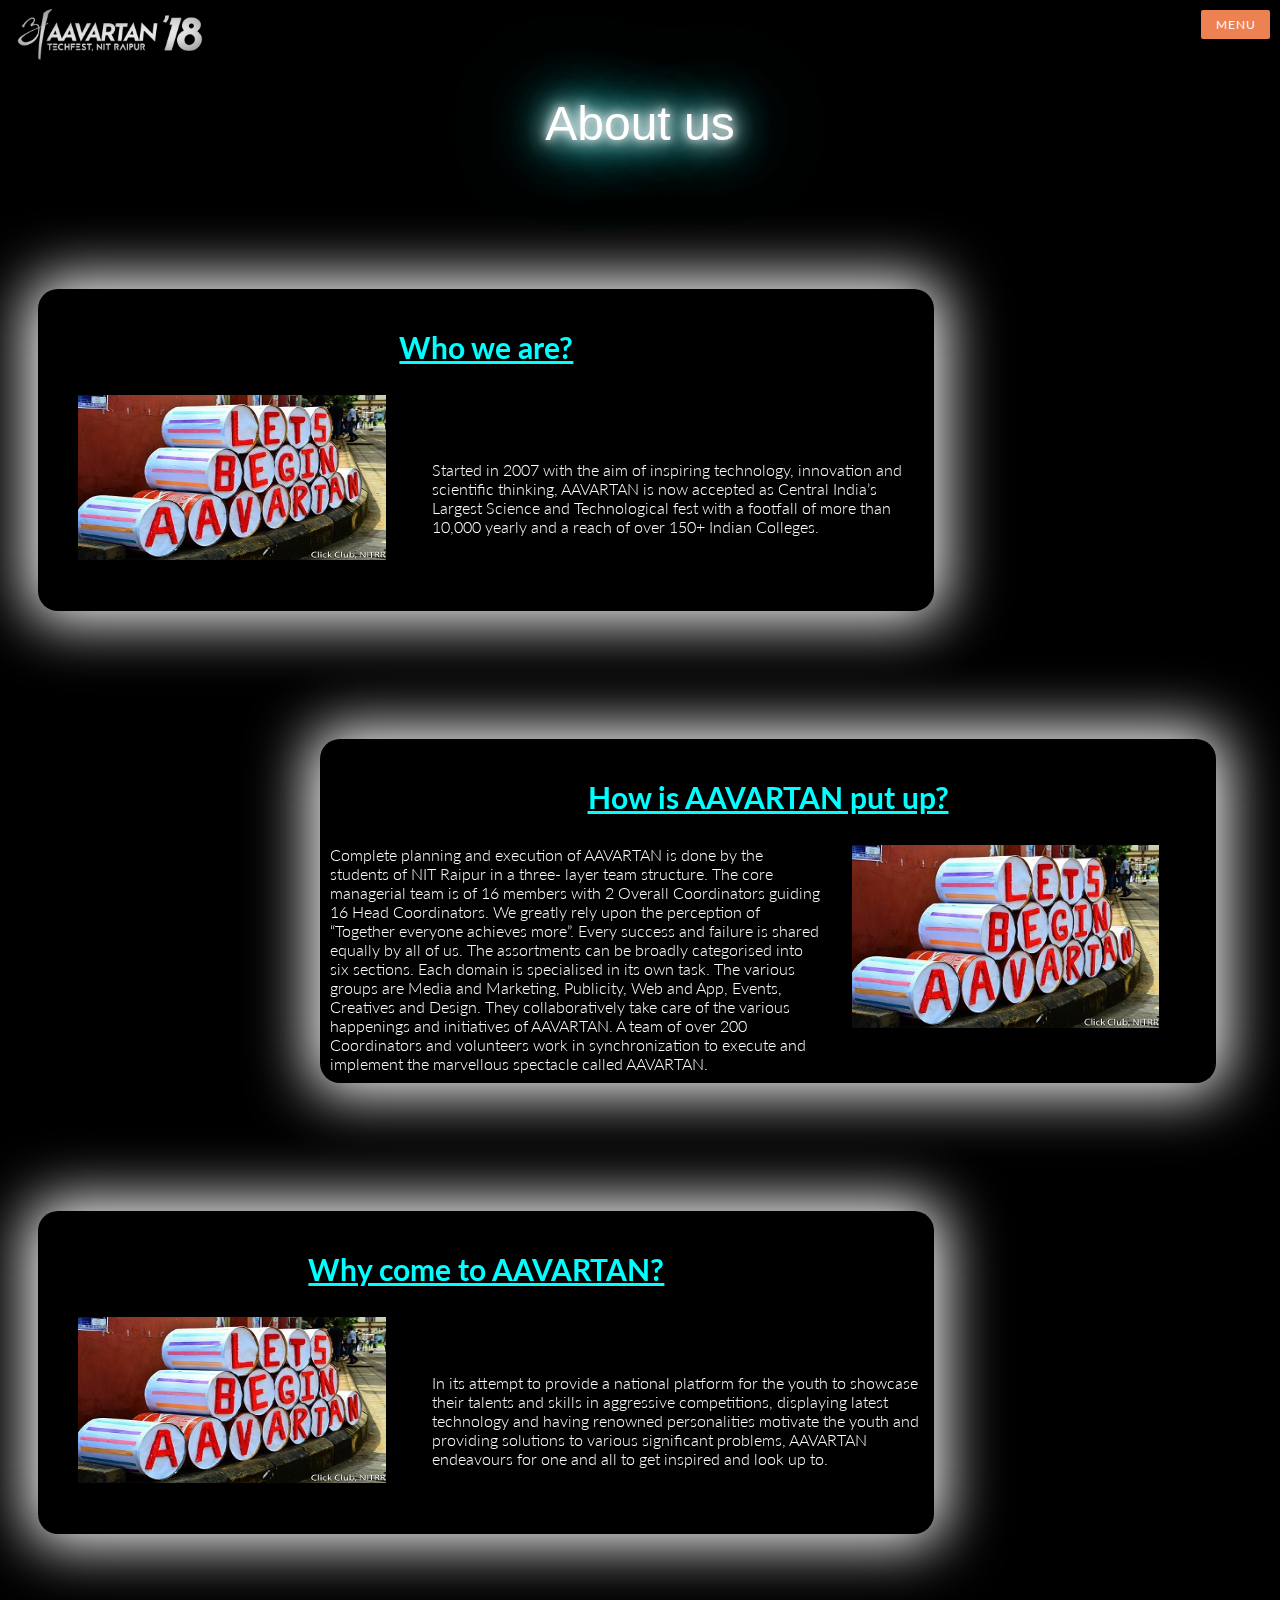
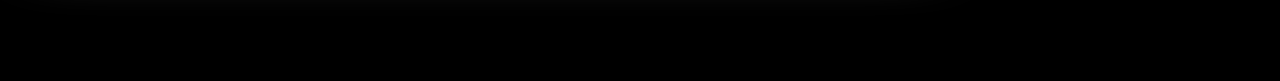
<file: index.html>
<!DOCTYPE html>
<html lang="en" class="no-js">
	<head>
		<meta charset="UTF-8" />
		<meta http-equiv="X-UA-Compatible" content="IE=edge">
		<meta name="viewport" content="width=device-width, initial-scale=1">
		<title>Perspective Page View Navigation</title>
		<meta name="description" content="Perspective Page View Navigation: Transforms the page in 3D to reveal a menu" />
		<meta name="keywords" content="3d page, menu, navigation, mobile, perspective, css transform, web development, web design" />
		<meta name="author" content="Codrops" />
		<link rel="shortcut icon" href="../favicon.ico">
		<link rel="stylesheet" type="text/css" href="css/normalize.css" />
		<link rel="stylesheet" type="text/css" href="css/demo.css" />
		<link rel="stylesheet" type="text/css" href="css/component.css" />
		<link rel="stylesheet" type="text/css" href="about.css" />
		<!-- csstransforms3d-shiv-cssclasses-prefixed-teststyles-testprop-testallprops-prefixes-domprefixes-load -->
		<script src="js/modernizr.custom.25376.js"></script>
	</head>
	<body>
		<div id="perspective" class="perspective effect-laydown">
			<div class="container">
				<div class="wrapper"><!-- wrapper needed for scroll -->
				<div style="margin-bottom:1vw;position:sticky;top:0px;width:100%;">
					 <button id="showMenu" style="display: inline-block;float:right;">Menu</button>
					 <img src="images/Aavartan.png" height="70vw" width="auto" style="display: inline-block;">
				 </div>
				 <div>
				 		<!-- @yield('content') -->

				 		
						<center><div class="button">About us</div></center>
						
				 			<div class='box'>
				 			
				 			<div class="titl">Who we are? </div>
				 				
				 				<div class="row1">

								<div><img src="begin.jpg"  class="imgs"></div>
								
								<div class="con">Started in 2007 with the aim of inspiring technology, innovation and scientific thinking, AAVARTAN is now accepted as Central India’s Largest Science and Technological fest with a footfall of more than 10,000 yearly and a reach of over 150+ Indian Colleges.
								</div>
								
								</div>
							</div>
							
							<div class="box1">
								<div class="titl">How is AAVARTAN put up? </div>
								<div class="row1">
								<div class="con">
								Complete planning and execution of AAVARTAN is done by the students of NIT Raipur in a three- layer team structure. The core managerial team is of 16 members with 2 Overall Coordinators guiding 16 Head Coordinators. We greatly rely upon the perception of “Together everyone achieves more”. Every success and failure is shared equally by all of us. 
								The assortments can be broadly categorised into six sections. Each domain is specialised in its own task. The various groups are Media and Marketing, Publicity, Web and App, Events, Creatives and Design. They collaboratively take care of the various happenings and initiatives of AAVARTAN. A team of over 200 Coordinators and volunteers work in synchronization to execute and implement the marvellous spectacle called AAVARTAN.
								</div>
								<div><img src="begin.jpg"  class="imgs"></div>
							</div>
							</div>
							<div class="box">
							<div class="titl">Why come to AAVARTAN? </div>
								<div class="row1">
									<div><img src="begin.jpg"  class="imgs"></div>
								<div class="con">
								
								In its attempt to provide a national platform for the youth to showcase their talents and skills in aggressive competitions, displaying latest technology and having renowned personalities motivate the youth and providing solutions to various significant problems, AAVARTAN endeavours for one and all to get inspired and look up to.
								</div>
								</div>
							</div>
								

								
								
							</div>
							
				 		

				 		</div>
				 		<br>




				 </div>
				</div><!-- wrapper -->
			</div><!-- /container -->
			<nav class="outer-nav top horizontal">
				<a href="#" class="icon-home">Home</a>
				<a href="#" class="icon-news">News</a>
				<a href="#" class="icon-image">Images</a>
				<a href="#" class="icon-upload">Uploads</a>
				<a href="#" class="icon-star">Favorites</a>
				<a href="#" class="icon-mail">Messages</a>
				<a href="#" class="icon-lock">Security</a>
			</nav>
		</div><!-- /perspective -->
		<script src="js/classie.js"></script>
		<script src="js/menu.js"></script>
	</body>
</html>
</file>
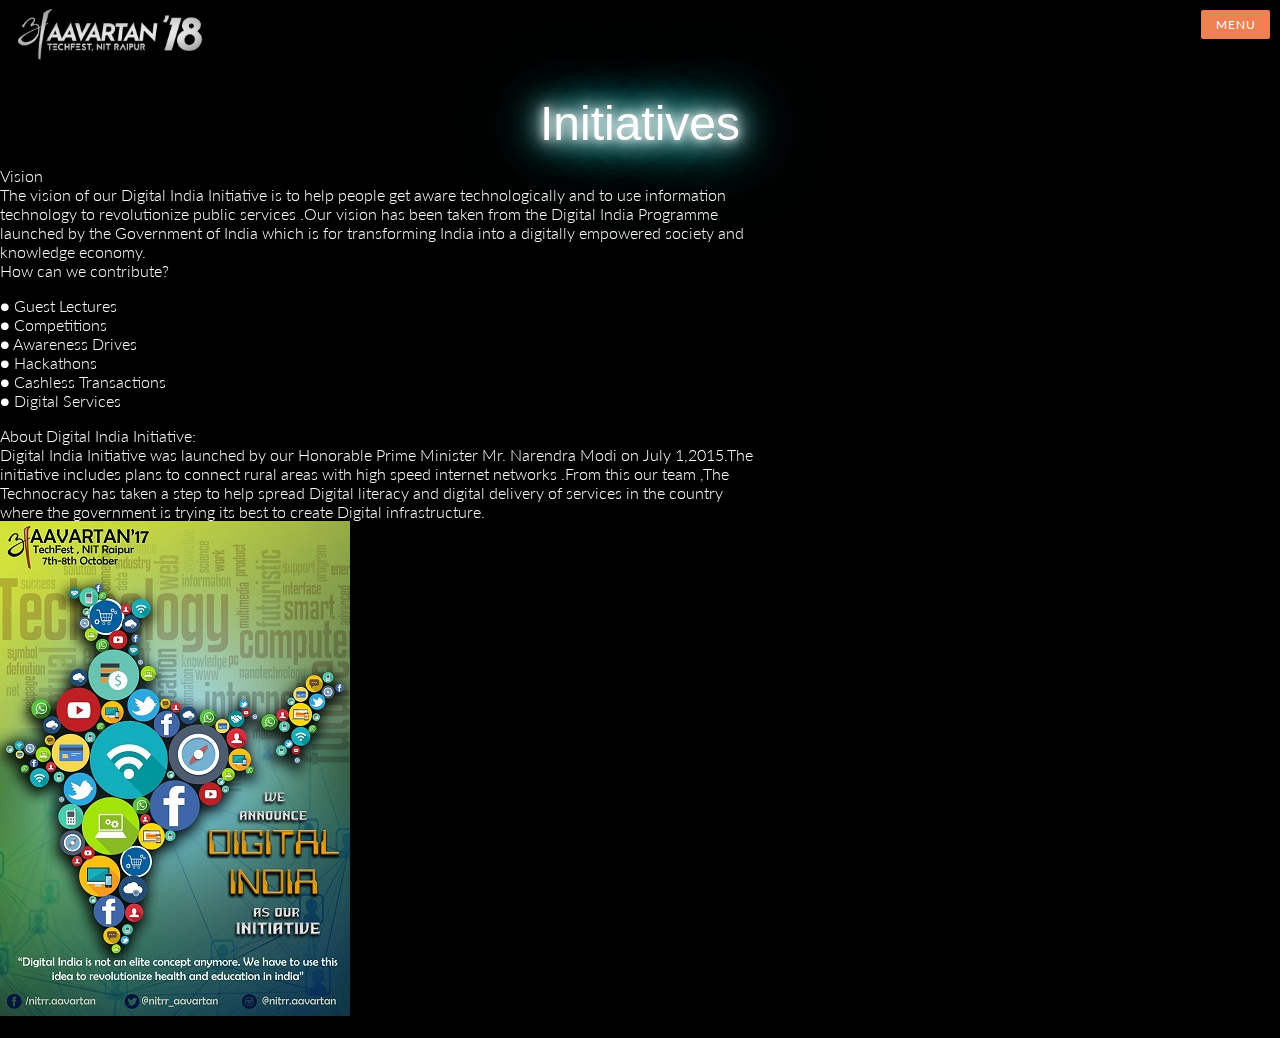
<file: initiative.html>
<!DOCTYPE html>
<html lang="en" class="no-js">
	<head>
		<meta charset="UTF-8" />
		<meta http-equiv="X-UA-Compatible" content="IE=edge">
		<meta name="viewport" content="width=device-width, initial-scale=1">
		<title>Perspective Page View Navigation</title>
		<meta name="description" content="Perspective Page View Navigation: Transforms the page in 3D to reveal a menu" />
		<meta name="keywords" content="3d page, menu, navigation, mobile, perspective, css transform, web development, web design" />
		<meta name="author" content="Codrops" />
		<link rel="shortcut icon" href="../favicon.ico">
		<link rel="stylesheet" type="text/css" href="css/normalize.css" />
		<link rel="stylesheet" type="text/css" href="css/demo.css" />
		<link rel="stylesheet" type="text/css" href="css/component.css" />
		<link rel="stylesheet" type="text/css" href="about.css" />
		<!-- csstransforms3d-shiv-cssclasses-prefixed-teststyles-testprop-testallprops-prefixes-domprefixes-load -->
		<script src="js/modernizr.custom.25376.js"></script>
	</head>
	<body>
		<div id="perspective" class="perspective effect-laydown">
			<div class="container">
				<div class="wrapper"><!-- wrapper needed for scroll -->
				<div style="margin-bottom:1vw;position:sticky;top:0px;width:100%;">
					 <button id="showMenu" style="display: inline-block;float:right;">Menu</button>
					 <img src="images/Aavartan.png" height="70vw" width="auto" style="display: inline-block;">
				 </div>
				 <div>
				 		<!-- @yield('content') -->

				 		<div class="heading"><div class="button">Initiatives</div></div>

				 		<div class="con">

				 			<div class="sub_con">
				 				<div>
				 					<div class="topic">Vision</div>
				 					<div class="content">The vision of our Digital India Initiative is to help people get aware technologically and to use information technology to revolutionize public services 
.Our vision has been taken from the Digital India Programme launched by the Government of India which is for transforming India into a digitally empowered society and knowledge economy.</div>
				 				</div>

				 				<div>
				 					<div class="topic">How can we contribute? </div>
				 					<div class="content"><p class="design">
  &#9679 Guest Lectures <br>

  &#9679  Competitions <br>


&#9679  Awareness Drives <br>


&#9679  Hackathons <br>


&#9679  Cashless Transactions <br>

&#9679  Digital Services <br>
</p></div>
				 				</div>

				 				<div>
				 					<div class="topic">About Digital India Initiative: </div>
				 					<div class="content">Digital India Initiative was launched by our Honorable Prime Minister Mr. Narendra Modi on July 1,2015.The initiative includes plans to connect rural areas with high speed internet networks .From this our team ,The Technocracy has taken a step to help spread Digital literacy and digital delivery of services in the country where the government is trying its best to create Digital infrastructure.</div>
				 				</div>

				 			</div>
				 			<div><img src="digital.jpg"></div>


				 		</div>
				 		<br>
						
				</div><!-- wrapper -->
			</div><!-- /container -->
			<nav class="outer-nav top horizontal">
				<a href="#" class="icon-home">Home</a>
				<a href="#" class="icon-news">News</a>
				<a href="#" class="icon-image">Images</a>
				<a href="#" class="icon-upload">Uploads</a>
				<a href="#" class="icon-star">Favorites</a>
				<a href="#" class="icon-mail">Messages</a>
				<a href="#" class="icon-lock">Security</a>
			</nav>
		</div><!-- /perspective -->
		<script src="js/classie.js"></script>
		<script src="js/menu.js"></script>
	</body>
</html>
</file>
<file: css/demo.css>
@import url(http://fonts.googleapis.com/css?family=Lato:300,400,700);
@font-face {
	font-weight: normal;
	font-style: normal;
	font-family: 'codropsicons';
	src:url('../fonts/codropsicons/codropsicons.eot');
	src:url('../fonts/codropsicons/codropsicons.eot?#iefix') format('embedded-opentype'),
		url('../fonts/codropsicons/codropsicons.woff') format('woff'),
		url('../fonts/codropsicons/codropsicons.ttf') format('truetype'),
		url('../fonts/codropsicons/codropsicons.svg#codropsicons') format('svg');
}

*, *:after, *:before { -webkit-box-sizing: border-box; -moz-box-sizing: border-box; box-sizing: border-box; }

body {
	background: #ddd;
	color: #5a5350;
	font-weight: 300;
	font-family: 'Lato', Calibri, Arial, sans-serif;
	overflow-y: scroll;
	overflow-x: hidden;
}

a {
	text-decoration: none;
	color: #ed8151;
	color: black;
	outline: none;
}

a:hover, a:focus {
	color: #e86a32;
	outline: none;
}

/* Clearfix hack by Nicolas Gallagher: http://nicolasgallagher.com/micro-clearfix-hack/ */
.clearfix:before,
.clearfix:after {
	display: table;
	content: " ";
}

.clearfix:after {
	clear: both;
}

.codrops-header,
.codrops-top {
	font-family: 'Lato', Arial, sans-serif;
}

.codrops-header {
	margin: 0 auto 3em;
	padding: 3em;
	text-align: center;
}

.codrops-header h1 {
	margin: 0;
	font-weight: 300;
	font-size: 2.625em;
	line-height: 1.3;
}

.codrops-header span {
	display: block;
	padding: 0 0 0.6em 0.1em;
	font-size: 60%;
	color: #aca89a;
}

/* To Navigation Style */
.codrops-top {
	width: 100%;
	text-transform: uppercase;
	font-size: 0.69em;
	line-height: 2.2;
	font-weight: 700;
	background: rgba(255,255,255,0.3);
}

.codrops-top a {
	display: inline-block;
	padding: 0 1em;
	text-decoration: none;
	letter-spacing: 0.1em;
}

.codrops-top a:hover {
	background: rgba(255,255,255,0.4);
	color: #333;
}

.codrops-top span.right {
	float: right;
}

.codrops-top span.right a {
	display: block;
	float: left;
}

.codrops-icon:before {
	margin: 0 4px;
	text-transform: none;
	font-weight: normal;
	font-style: normal;
	font-variant: normal;
	font-family: 'codropsicons';
	line-height: 1;
	speak: none;
	-webkit-font-smoothing: antialiased;
}

.codrops-icon-drop:before {
	content: "\e001";
}

.codrops-icon-prev:before {
	content: "\e004";
}

.main {
	max-width: 69em;
	margin: 0 auto;
}

.column {
	float: left;
	width: 50%;
	padding: 0 2em;
	min-height: 300px;
	position: relative;
	text-align: right;
}

.column:nth-child(2) {
	box-shadow: -1px 0 0 rgba(0,0,0,0.1);
	text-align: left;
}

.column p {
	font-weight: 300;
	font-size: 2em;
	padding: 0 0 0.5em;
	margin: 0;
	line-height: 1.5;
}

.codrops-demos a,
button {
	border: none;
	padding: 0.6em 1.2em;
	background: #a9a9a9;
	color: #fff;
	font-family: 'Lato', Calibri, Arial, sans-serif;
	font-size: 1em;
	letter-spacing: 1px;
	text-transform: uppercase;
	cursor: pointer;
	display: inline-block;
	margin: 10px;
	border-radius: 2px;
	font-weight: 400;
	outline: none;
}

.codrops-demos a:hover,
.codrops-demos a:active,
.codrops-demos a.current-demo {
	background: #777;
}

button {
	font-size: 75%;
	background: #ed8151;
}

button:hover,
button:active {
	background: #e86a32;
}

.related {
	text-align: center;
	font-size: 1.5em;
	margin-top: 3em;
	clear: both;
	padding: 3em 0;
}

.related a {
	font-weight: 700;
	font-size: 0.9em;
}

@media screen and (max-width: 46.0625em) {

	.codrops-header {
		margin-bottom: 0;
		padding-bottom: 1em;
	}

	.column {
		width: 100%;
		min-width: auto;
		min-height: 0;
		padding: 2em;
		text-align: center;
	}

	.column p {
		font-size: 1.5em;
	}

	.column:nth-child(2) {
		text-align: center;
		box-shadow: 0 -1px 0 rgba(0,0,0,0.1);
	}
}

@media screen and (max-width: 25em) {

	.codrops-header {
		font-size: 80%;
	}

	.codrops-top {
		font-size: 120%;
	}

	.codrops-icon span {
		display: none;
	}

}
</file>
<file: css/component.css>
@font-face {
	font-family: 'typicons';
	src:url('../fonts/typicons/typicons.eot');
	src:url('../fonts/typicons/typicons.eot?#iefix') format('embedded-opentype'),
		url('../fonts/typicons/typicons.ttf') format('truetype'),
		url('../fonts/typicons/typicons.woff') format('woff'),
		url('../fonts/typicons/typicons.svg#typicons') format('svg');
	font-weight: normal;
	font-style: normal;
}

html, body, .perspective {
	width: 100%;
	height: 100%;
}

.perspective {
	background: #aaa;
	position: relative;
}

.container {
	background: #000;
	min-height: 100%;
	position: relative;
	outline: 1px solid rgba(0,0,0,0);
	z-index: 10;
	-webkit-transform: translateZ(0) translateX(0) rotateY(0deg); /* reset transforms (Chrome bug) */
	transform: translateZ(0) translateX(0) rotateY(0deg);
}

.container::after {
	content: '';
	position: absolute;
	top: 0;
	left: 0;
	width: 100%;
	height: 0px;
	opacity: 0;
	background: rgba(0,0,0,0.2);
	/* the transition delay of the height needs to be synced with the container transition time */
	-webkit-transition: opacity 0.4s, height 0s 0.4s;
	transition: opacity 0.4s, height 0s 0.4s;
}

.wrapper {
	position: relative;
}

.component {
	margin: 0 auto;
	width: 60%;
	text-align: justify;
	font-size: 1.5em;
}

/* Modal view */
.perspective.modalview {
	position: fixed;
	-webkit-perspective: 1500px;
	perspective: 1500px;
}

.modalview .container {
	position: absolute;
	overflow: hidden;
	width: 100%;
	height: 100%;
	cursor: pointer;
	-webkit-backface-visibility: hidden;
	backface-visibility: hidden;
}

.modalview .wrapper {
	-webkit-transform: translateZ(-1px); /* solves a rendering bug in Chrome on Windows */
}

.animate .container::after {
	opacity: 1;
	height: 101%;
	-webkit-transition: opacity 0.3s;
	transition: opacity 0.3s;
}

/* Outer Nav */
.outer-nav {
	position: absolute;
	height: auto;
	font-size: 2em;
}

.outer-nav.vertical {
	top: 50%;
	-webkit-transform: translateY(-50%);
	transform: translateY(-50%);
	-webkit-transform-style: preserve-3d;
	transform-style: preserve-3d;
}

.outer-nav.horizontal {
	left: 50%;
	width: 75%;
	max-width: 1000px;
	text-align: center;
	-webkit-transform: translateX(-50%);
	transform: translateX(-50%);
}

.outer-nav.left {
	left: 25%;
}

.outer-nav.right {
	right: 25%;
}

.outer-nav.top {
	top: 25%;
}

.outer-nav.bottom {
	bottom: 25%;
}

.outer-nav a {
	display: inline-block;
	white-space: nowrap;
	font-weight: 300;
	margin: 0 0 30px 0;
	color: #000;
	-webkit-transition: color 0.3s;
	transition: color 0.3s;
	-webkit-transform-style: preserve-3d;
	transform-style: preserve-3d;
}

.outer-nav a:hover {
	color: #ffdccd;
	color: grey;
}

.outer-nav.vertical a {
	display: block;
}

.outer-nav.horizontal a {
	margin: 15px 20px;
}

.outer-nav a::before {
	display: inline-block;
	font-family: 'typicons';
	speak: none;
	font-style: normal;
	font-weight: normal;
	font-variant: normal;
	text-transform: none;
	line-height: 1;
	margin-right: 10px;
	-webkit-font-smoothing: antialiased;
	-moz-osx-font-smoothing: grayscale;
	-webkit-backface-visibility: hidden;
	backface-visibility: hidden;
}

.icon-news::before { content: "\e600" }
.icon-home::before { content: "\e601" }
.icon-image::before { content: "\e602" }
.icon-upload::before { content: "\e603" }
.icon-star::before { content: "\e604" }
.icon-mail::before { content: "\e605" }
.icon-lock::before { content: "\e606" }
.icon-chart-pie::before { content: "\e607" }

/* Individual Effects */

/* Effect airbnb */
.effect-airbnb {
	background: #b8b6b4;
}

.effect-airbnb .container {
	-webkit-transition: -webkit-transform 0.4s;
	transition: transform 0.4s;
	-webkit-transform-origin: 50% 50%;
	transform-origin: 50% 50%;
}

.effect-airbnb.animate .container {
	-webkit-transform: translateZ(-1500px) translateX(100%) rotateY(-45deg);
	transform: translateZ(-1500px) translateX(100%) rotateY(-45deg);
}

.no-csstransforms3d .effect-airbnb.animate .container {
	left: 75%;
}

.effect-airbnb .outer-nav a {
	opacity: 0;
	-webkit-transform: translateX(-150px);
	transform: translateX(-150px);
	-webkit-transition: -webkit-transform 0.4s, opacity 0.4s;
	transition: transform 0.4s, opacity 0.4s;
}

.effect-airbnb.animate .outer-nav a {
	opacity: 1;
	-webkit-transform: translateX(0);
	transform: translateX(0);
}

.effect-airbnb.animate .outer-nav a:nth-child(2) {
	-webkit-transition-delay: 0.04s;
	transition-delay: 0.04s;
}

.effect-airbnb.animate .outer-nav a:nth-child(3) {
	-webkit-transition-delay: 0.08s;
	transition-delay: 0.08s;
}

.effect-airbnb.animate .outer-nav a:nth-child(4) {
	-webkit-transition-delay: 0.12s;
	transition-delay: 0.12s;
}

.effect-airbnb.animate .outer-nav a:nth-child(5) {
	-webkit-transition-delay: 0.16s;
	transition-delay: 0.16s;
}

.effect-airbnb.animate .outer-nav a:nth-child(6) {
	-webkit-transition-delay: 0.2s;
	transition-delay: 0.2s;
}

.effect-airbnb.animate .outer-nav a:nth-child(7) {
	-webkit-transition-delay: 0.24s;
	transition-delay: 0.24s;
}

/* Effect Move Left */
.effect-moveleft {
	background: #f4f3f1;
}

.effect-moveleft .container {
	-webkit-transition: -webkit-transform 0.4s;
	transition: transform 0.4s;
	-webkit-transform-origin: 50% 50%;
	transform-origin: 50% 50%;
}

.effect-moveleft .container::after {
	background: rgba(255,255,255,0.6);
}

.effect-moveleft.animate .container {
	-webkit-transform: translateX(-50%) rotateY(45deg) translateZ(-50px);
	transform: translateX(-50%) rotateY(45deg) translateZ(-50px);
}

.no-csstransforms3d .effect-moveleft.animate .container {
	left: -75%;
}

.effect-moveleft .outer-nav a {
	color: #e86a32;
	opacity: 0;
	-webkit-transform: translateX(100px) translateZ(-1000px);
	transform: translateX(100px) translateZ(-1000px);
	-webkit-transition: -webkit-transform 0.4s, opacity 0.4s;
	transition: transform 0.4s, opacity 0.4s;
}

.effect-moveleft .outer-nav a:hover {
	color: #333;
}

.effect-moveleft.animate .outer-nav a {
	opacity: 1;
	-webkit-transform: translateX(0) translateZ(0);
	transform: translateX(0) translateZ(0);
}

.effect-moveleft.animate .outer-nav a:nth-child(2) {
	-webkit-transition-delay: 0.04s;
	transition-delay: 0.04s;
}

.effect-moveleft.animate .outer-nav a:nth-child(3) {
	-webkit-transition-delay: 0.08s;
	transition-delay: 0.08s;
}

.effect-moveleft.animate .outer-nav a:nth-child(4) {
	-webkit-transition-delay: 0.12s;
	transition-delay: 0.12s;
}

.effect-moveleft.animate .outer-nav a:nth-child(5) {
	-webkit-transition-delay: 0.16s;
	transition-delay: 0.16s;
}

.effect-moveleft.animate .outer-nav a:nth-child(6) {
	-webkit-transition-delay: 0.2s;
	transition-delay: 0.2s;
}

.effect-moveleft.animate .outer-nav a:nth-child(7) {
	-webkit-transition-delay: 0.24s;
	transition-delay: 0.24s;
}

/* Effect Rotate Left */
.effect-rotateleft {
	background: #e96e4f;
}

.effect-rotateleft .container {
	-webkit-transition: -webkit-transform 0.4s;
	transition: transform 0.4s;
	-webkit-transform-origin: 0% 50%;
	transform-origin: 0% 50%;
}

.effect-rotateleft .container::after {
	background: rgba(255,255,255,0.6);
}

.effect-rotateleft.animate .container {
	-webkit-transform: translateZ(-1800px) translateX(-50%) rotateY(45deg);
	transform: translateZ(-1800px) translateX(-50%) rotateY(45deg);
}

.no-csstransforms3d .effect-rotateleft.animate .container {
	left: -75%;
}

.effect-rotateleft .outer-nav a {
	opacity: 0;
	-webkit-transform: translateX(350px) translateZ(-1000px);
	transform: translateX(350px) translateZ(-1000px);
	-webkit-transition: -webkit-transform 0.4s, opacity 0.4s;
	transition: transform 0.4s, opacity 0.4s;
}

.effect-rotateleft.animate .outer-nav a {
	opacity: 1;
	-webkit-transform: translateX(0) translateZ(0);
	transform: translateX(0) translateZ(0);
}

.effect-rotateleft.animate .outer-nav a:nth-child(2) {
	-webkit-transition-delay: 0.04s;
	transition-delay: 0.04s;
}

.effect-rotateleft.animate .outer-nav a:nth-child(3) {
	-webkit-transition-delay: 0.08s;
	transition-delay: 0.08s;
}

.effect-rotateleft.animate .outer-nav a:nth-child(4) {
	-webkit-transition-delay: 0.08s;
	transition-delay: 0.08s;
}

.effect-rotateleft.animate .outer-nav a:nth-child(5) {
	-webkit-transition-delay: 0.16s;
	transition-delay: 0.16s;
}

.effect-rotateleft.animate .outer-nav a:nth-child(6) {
	-webkit-transition-delay: 0.2s;
	transition-delay: 0.2s;
}

.effect-rotateleft.animate .outer-nav a:nth-child(7) {
	-webkit-transition-delay: 0.24s;
	transition-delay: 0.24s;
}

/* Effect Move Down */
.effect-movedown {
	background: #34495e;
}

.effect-movedown .container {
	-webkit-transition: -webkit-transform 0.4s;
	transition: transform 0.4s;
	-webkit-transform-origin: 50% 50%;
	transform-origin: 50% 50%;
}

.effect-movedown .container::after {
	background: rgba(52, 73, 94, 0.5);
}

.effect-movedown.animate .container {
	-webkit-transform: translateY(100%) translateZ(-1500px);
	transform: translateY(100%) translateZ(-1500px);
}

.no-csstransforms3d .effect-movedown.animate .container {
	top: 75%;
}

.effect-movedown .outer-nav a {
	opacity: 0;
	-webkit-transform: translateY(-20px);
	transform: translateY(-20px);
	-webkit-transition: -webkit-transform 0.4s, opacity 0.4s;
	transition: transform 0.4s, opacity 0.4s;
}

.effect-movedown .outer-nav a:hover {
	color: #ed8151;
}

.effect-movedown.animate .outer-nav a {
	opacity: 1;
	-webkit-transform: translateY(0);
	transform: translateY(0);
}

.effect-movedown.animate .outer-nav a:nth-child(2) {
	-webkit-transition-delay: 0.04s;
	transition-delay: 0.04s;
}

.effect-movedown.animate .outer-nav a:nth-child(3) {
	-webkit-transition-delay: 0.08s;
	transition-delay: 0.08s;
}

.effect-movedown.animate .outer-nav a:nth-child(4) {
	-webkit-transition-delay: 0.12s;
	transition-delay: 0.12s;
}

.effect-movedown.animate .outer-nav a:nth-child(5) {
	-webkit-transition-delay: 0.16s;
	transition-delay: 0.16s;
}

.effect-movedown.animate .outer-nav a:nth-child(6) {
	-webkit-transition-delay: 0.2s;
	transition-delay: 0.2s;
}

.effect-movedown.animate .outer-nav a:nth-child(7) {
	-webkit-transition-delay: 0.24s;
	transition-delay: 0.24s;
}

/* Effect Rotate Top */
.effect-rotatetop {
	background: #edcdbb;
}

.effect-rotatetop .container {
	-webkit-transition: -webkit-transform 0.4s;
	transition: transform 0.4s;
	-webkit-transform-origin: 50% 50%;
	transform-origin: 50% 50%;
}

.effect-rotatetop .container::after {
	background: rgba(94,59,43,0.6);
}

.effect-rotatetop.animate .container {
	-webkit-transform: translateZ(-1500px) translateY(-50%) rotateX(-45deg);
	transform: translateZ(-1500px) translateY(-50%) rotateX(-45deg);
}

.no-csstransforms3d .effect-rotatetop.animate .container {
	top: -75%;
}

.effect-rotatetop .outer-nav a {
	opacity: 0;
	color: #ed8151;
	-webkit-transform: translateY(200px) translateZ(-1000px);
	transform: translateY(200px) translateZ(-1000px);
	-webkit-transition: -webkit-transform 0.4s, opacity 0.4s;
	transition: transform 0.4s, opacity 0.4s;
}

.effect-rotatetop .outer-nav a:hover {
	color: #777;
}

.effect-rotatetop.animate .outer-nav a {
	opacity: 1;
	-webkit-transform: translateY(0) translateZ(0);
	transform: translateY(0) translateZ(0);
}

.effect-rotatetop.animate .outer-nav a:nth-child(2) {
	-webkit-transition-delay: 0.04s;
	transition-delay: 0.04s;
}

.effect-rotatetop.animate .outer-nav a:nth-child(3) {
	-webkit-transition-delay: 0.08s;
	transition-delay: 0.08s;
}

.effect-rotatetop.animate .outer-nav a:nth-child(4) {
	-webkit-transition-delay: 0.12s;
	transition-delay: 0.12s;
}

.effect-rotatetop.animate .outer-nav a:nth-child(5) {
	-webkit-transition-delay: 0.16s;
	transition-delay: 0.16s;
}

.effect-rotatetop.animate .outer-nav a:nth-child(6) {
	-webkit-transition-delay: 0.2s;
	transition-delay: 0.2s;
}

.effect-rotatetop.animate .outer-nav a:nth-child(7) {
	-webkit-transition-delay: 0.24s;
	transition-delay: 0.24s;
}

/* Effect Lay Down */
.effect-laydown {
	background: #b8b6b4;
	background: white;
}

.effect-laydown .container {
	-webkit-transition: -webkit-transform 0.4s;
	transition: transform 0.4s;
	-webkit-transform-origin: 50% 150%;
	transform-origin: 50% 150%;
}

.effect-laydown.animate .container {
	-webkit-transform: translateZ(-1500px) rotateX(80deg);
	transform: translateZ(-1500px) rotateX(80deg);
}

.no-csstransforms3d .effect-laydown.animate .container {
	top: 75%;
}

.effect-laydown .outer-nav a {
	opacity: 0;
	-webkit-transform: translateY(-200px) translateZ(-1000px);
	transform: translateY(-200px) translateZ(-1000px);
	-webkit-transition: -webkit-transform 0.4s, opacity 0.4s;
	transition: transform 0.4s, opacity 0.4s;
}

.effect-laydown.animate .outer-nav a {
	opacity: 1;
	-webkit-transform: translateY(0) translateZ(0);
	transform: translateY(0) translateZ(0);
}

.effect-laydown.animate .outer-nav a:nth-child(7){
	-webkit-transition-delay: 0.0s;
	transition-delay: 0.0s;
}

.effect-laydown.animate .outer-nav a:nth-child(6) {
	-webkit-transition-delay: 0.04s;
	transition-delay: 0.04s;
}

.effect-laydown.animate .outer-nav a:nth-child(5) {
	-webkit-transition-delay: 0.08s;
	transition-delay: 0.08s;
}

.effect-laydown.animate .outer-nav a:nth-child(4) {
	-webkit-transition-delay: 0.12s;
	transition-delay: 0.12s;
}

.effect-laydown.animate .outer-nav a:nth-child(3) {
	-webkit-transition-delay: 0.16s;
	transition-delay: 0.16s;
}

.effect-laydown.animate .outer-nav a:nth-child(2) {
	-webkit-transition-delay: 0.2s;
	transition-delay: 0.2s;
}

.effect-laydown.animate .outer-nav a:first-child {
	-webkit-transition-delay: 0.24s;
	transition-delay: 0.24s;
}

/* Media Queries */
@media screen and (max-width: 77em) {

	.outer-nav.top {
		top: 15%;
	}

	.outer-nav.bottom {
		bottom: 15%;
	}
}

@media screen and (max-width: 36.625em), screen and (max-height: 41.75em) {

	.outer-nav.top {
		top: 5%;
	}

	.outer-nav.bottom {
		bottom: 5%;
	}

	.outer-nav.horizontal {
		font-size: 1.7em;
		width: 6.2em;
	}

	.outer-nav.horizontal a {
		display: block;
		text-align: left;
	}

	/* Special Case */
	.effect-rotatetop .outer-nav.horizontal {
		width: 95%;
		bottom: auto;
		top: 50%;
	}

	.effect-rotatetop .outer-nav.horizontal a {
		display: inline-block;
	}

}

@media screen and (max-width: 31em), screen and (max-height: 36.2em) {
	.outer-nav.horizontal,
	.outer-nav.vertical {
		font-size: 1.2em;
		width: 6.8em;
	}

	.outer-nav.right {
		right: auto;
		left: 50%;
	}
}

@media screen and (max-height: 31.6em) {
	.outer-nav a {
		margin-bottom: 20px;
	}
}
</file>
<file: about.css>
.titl {
  font-size: 30px;
  text-align: center;
  color: white;
  margin: 30px;
  color: #00ffff;
  font-weight: bold;
  text-decoration: underline;
}
.con{
	color:white;
	display: flex;
	flex-direction: column;
	justify-content: center;
	width:60%;

}

.sep {
	color:white;
	width: 60%;
	margin:20px;

}

.sep1 {
	color:white;
	width: 60%;
	margin:20px;
	float:right;
}


.heading {
	color:white;
	font-size: 34px;
	text-align: center;
	margin:5px;
}

.row1 {
	display: flex;
	flex-direction: row;
	justify-content: center;
	margin:0;

}

.imgs{
	margin-left:30px;
	margin-right:30px;
	height:80%;
	width:80%;
}

.box {
	
	box-shadow: 0 0px 60px 10px rgba(255,255,255,255);
	margin:10%;
	margin-left:3%;
	border-radius: 20px;
	width: 70%;
	padding:10px;

}

.box1 {
	
	box-shadow: 0 0px 60px 10px rgba(255,255,255,255);
	margin:10%;
	margin-left: 25%;
	border-radius: 20px;
	width: 70%;
	padding:10px;
}



.button {
  display: inline-block;
  -webkit-box-sizing: border-box;
  -moz-box-sizing: border-box;
  box-sizing: border-box;
  padding: 10px;
  border: none;
  font: normal 48px/normal "Warnes", Helvetica, sans-serif;
  color: rgba(255,255,255,1);
  text-decoration: normal;
  text-align: center;
  -o-text-overflow: clip;
  text-overflow: clip;
  white-space: pre;
  text-shadow: 0 0 10px rgba(255,255,255,1) , 0 0 20px rgba(255,255,255,1) , 0 0 30px rgba(255,255,255,1) , 0 0 40px #00ffff , 0 0 70px #00ffff , 0 0 80px  #00ffff , 0 0 100px  #00ffff ;
  -webkit-transition: all 200ms cubic-bezier(0.42, 0, 0.58, 1);
  -moz-transition: all 200ms cubic-bezier(0.42, 0, 0.58, 1);
  -o-transition: all 200ms cubic-bezier(0.42, 0, 0.58, 1);
  transition: all 200ms cubic-bezier(0.42, 0, 0.58, 1);
}

.button:hover {
  text-shadow: 0 0 10px rgba(255,255,255,1) , 0 0 20px rgba(255,255,255,1) , 0 0 30px rgba(255,255,255,1) , 0 0 40px #ff00de , 0 0 70px  , 0 0 80px , 0 0 100px #00ffff ;
}







@media screen and (max-width: 600px) {
    
    .titl {
  font-size: 20px;
  text-align: center;
  color: white;
  margin: 20px;
  color: #00ffff;
  font-weight: bold;
  text-decoration: underline;
}

.con{
	color:white;
	display: flex;
	flex-direction: column;
	justify-content: center;
	text-align: center;
	width:100%;
	font-size: 12px;

}

.sep {
	color:white;
	width: 60%;
	margin:20px;

}

.sep1 {
	color:white;
	width: 60%;
	margin:20px;
	float:right;
}


.heading {
	color:white;
	font-size: 28px;
	text-align: center;
	margin:5px;
}

.row1 {
	display: flex;
	flex-direction: column;
	justify-content: center;
	margin:0;

}

.imgs{
	margin:7%;
	height:90%;
	width:90%;
	align-items: center;
	align-self: center;
	align-content: center;
}

.box {
	
	box-shadow: 0 0px 60px 10px rgba(255,255,255,255);
	margin:10%;
	border-radius: 20px;
	align-self: center;
	
	padding:10px;

}

.box1 {
	
	box-shadow: 0 0px 60px 10px rgba(255,255,255,255);
	margin:10%;
	border-radius: 20px;
	
	padding:10px;
}


}
</file>
